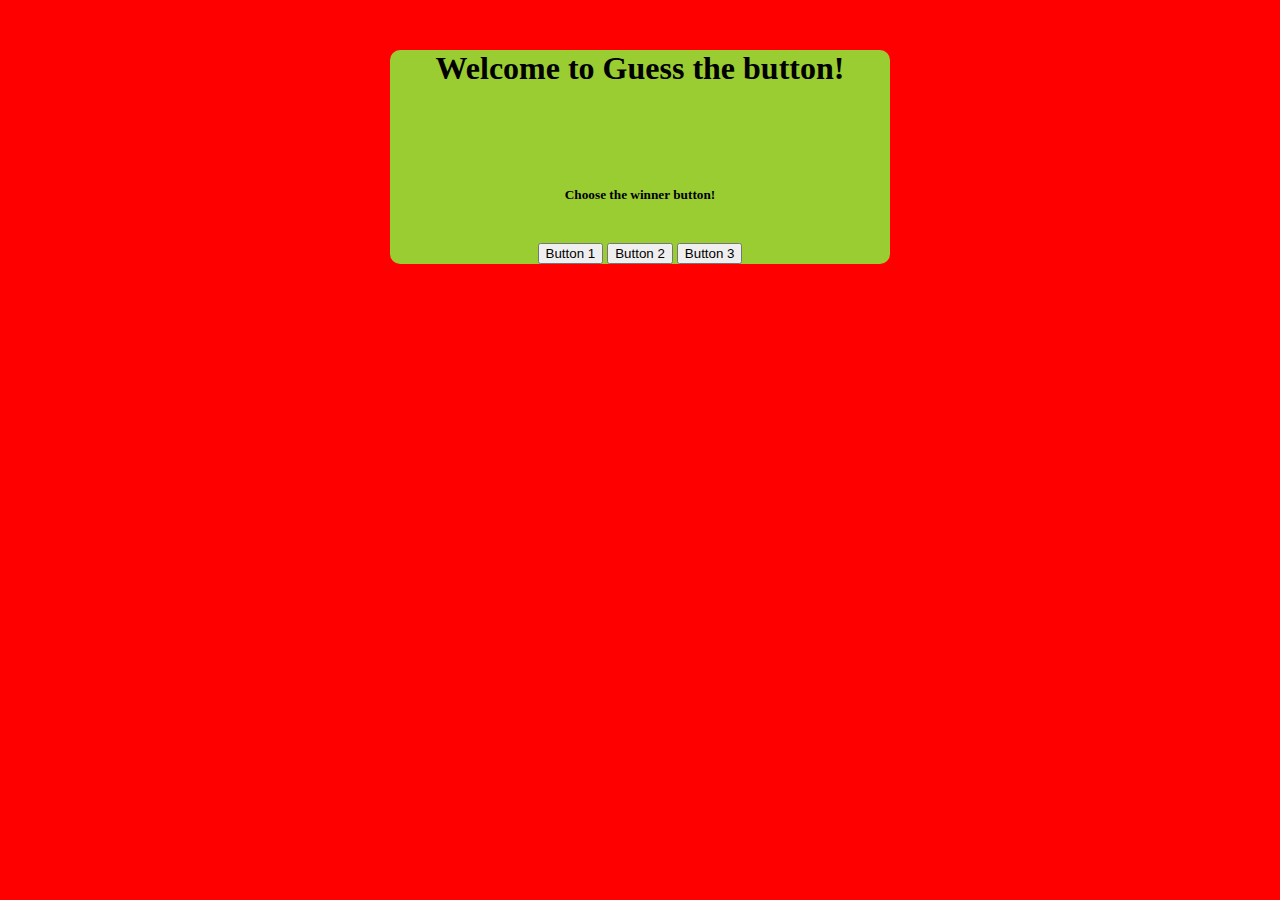
<file: index.html>
<!doctype html>
<html lang="en">
  <head>
    <meta charset="utf-8">
    <meta name="viewport" content="width=device-width, initial-scale=1">
    <title>Guess the button</title>
    <link href="https://cdn.jsdelivr.net/npm/bootstrap@5.2.2/dist/css/bootstrap.min.css" rel="stylesheet" integrity="sha384-Zenh87qX5JnK2Jl0vWa8Ck2rdkQ2Bzep5IDxbcnCeuOxjzrPF/et3URy9Bv1WTRi" crossorigin="anonymous">
    <link rel="shortcut icon" href="https://loading.io/s/icon/7ymui9.svg">
    <link rel="stylesheet"  href="styles.css">
    <script src="script.js"></script>
  </head>
  <body>
    <div class="card">
      <div class="card-body">
        <h1 class="card-title">Welcome to Guess the button!</h1>
        <h5 class="card-title">Choose the winner button!</h5><br>
        <button id="button1" type="button" class="btn btn-primary" onclick="answer(1)">Button 1</button>
        <button id="button2" type="button" class="btn btn-primary" onclick="answer(2)">Button 2</button>
        <button id="button3" type="button" class="btn btn-primary" onclick="answer(3)">Button 3</button>
        <p class="card-text" id="output"> </p>
      </div>
    </div>
    <script src="https://cdn.jsdelivr.net/npm/bootstrap@5.2.2/dist/js/bootstrap.bundle.min.js" integrity="sha384-OERcA2EqjJCMA+/3y+gxIOqMEjwtxJY7qPCqsdltbNJuaOe923+mo//f6V8Qbsw3" crossorigin="anonymous"></script>
  </body>
</html>
</file>
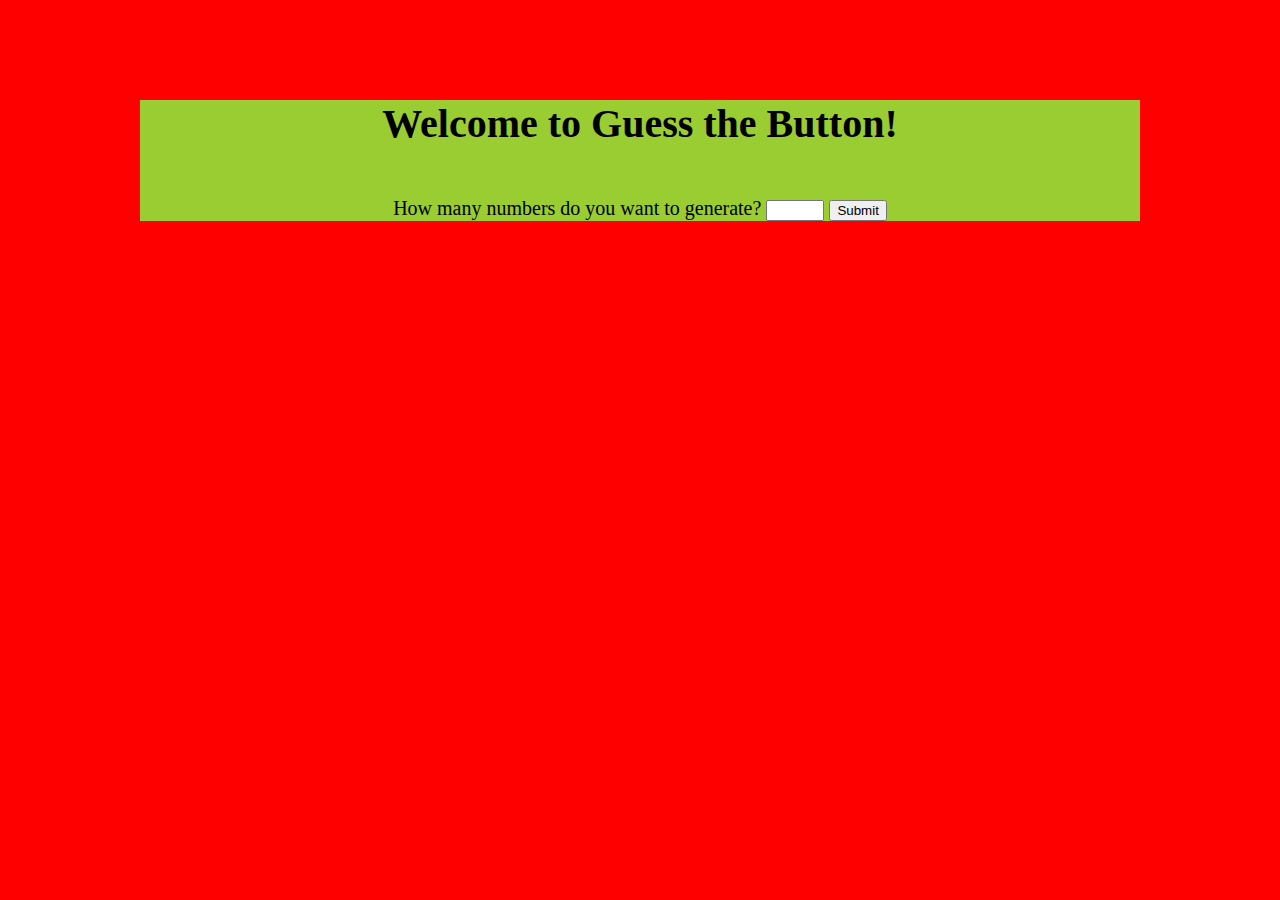
<file: index2.html>
<!doctype html>
<html lang="en">
  <head>
    <meta charset="utf-8">
    <meta name="viewport" content="width=device-width, initial-scale=1">
    <title>Guess n button</title>
    <link href="https://cdn.jsdelivr.net/npm/bootstrap@5.2.2/dist/css/bootstrap.min.css" rel="stylesheet" integrity="sha384-Zenh87qX5JnK2Jl0vWa8Ck2rdkQ2Bzep5IDxbcnCeuOxjzrPF/et3URy9Bv1WTRi" crossorigin="anonymous">
    <link rel="shortcut icon" href="https://loading.io/s/icon/7ymui9.svg">
    <link rel="stylesheet" href="styles2.css">
    <script src="script2.js"></script>
  </head>
  <body>
    <div class="card">
      <div class="card-body">
        <h1 class="card-title">Welcome to Guess the Button!</h1><br>
        <label for="question">How many numbers do you want to generate?</label>
        <input type="number" name="number" id="number" min="2" max="10">
        <button id="submit" type="submit" class="btn btn-secondary" onclick="button()">Submit</button>
        <p id="sentence"></p>
        <div id="button">
        </div>
        <p id="ans"> </p>
      </div>
    </div>
    <script src="https://cdn.jsdelivr.net/npm/bootstrap@5.2.2/dist/js/bootstrap.bundle.min.js" integrity="sha384-OERcA2EqjJCMA+/3y+gxIOqMEjwtxJY7qPCqsdltbNJuaOe923+mo//f6V8Qbsw3" crossorigin="anonymous"></script>
  </body>
</html>
</file>
<file: styles.css>
body {
    background-color: red;
}

h1 {
    text-align: center;
    margin-bottom: 100px;
}

.card {
    width: 500px;
    height: auto;
    border-radius: 10px;
    background-color: yellowgreen;
    text-align: center;
    margin-top: 50px;
    margin-left: auto;
    margin-right: auto;
}

h5 {
    text-align: center;
}

p {
    text-align: center;
    font-size: 20px;
}
</file>
<file: styles2.css>
body {
    background-color: red;
}

.card {
    font-size: 20px;
    width: 1000px;
    text-align: center;
    background-color: yellowgreen;
    margin-right: auto;
    margin-left: auto;
    margin-top: 100px;
}

input {
    width: 50px;
}
</file>
